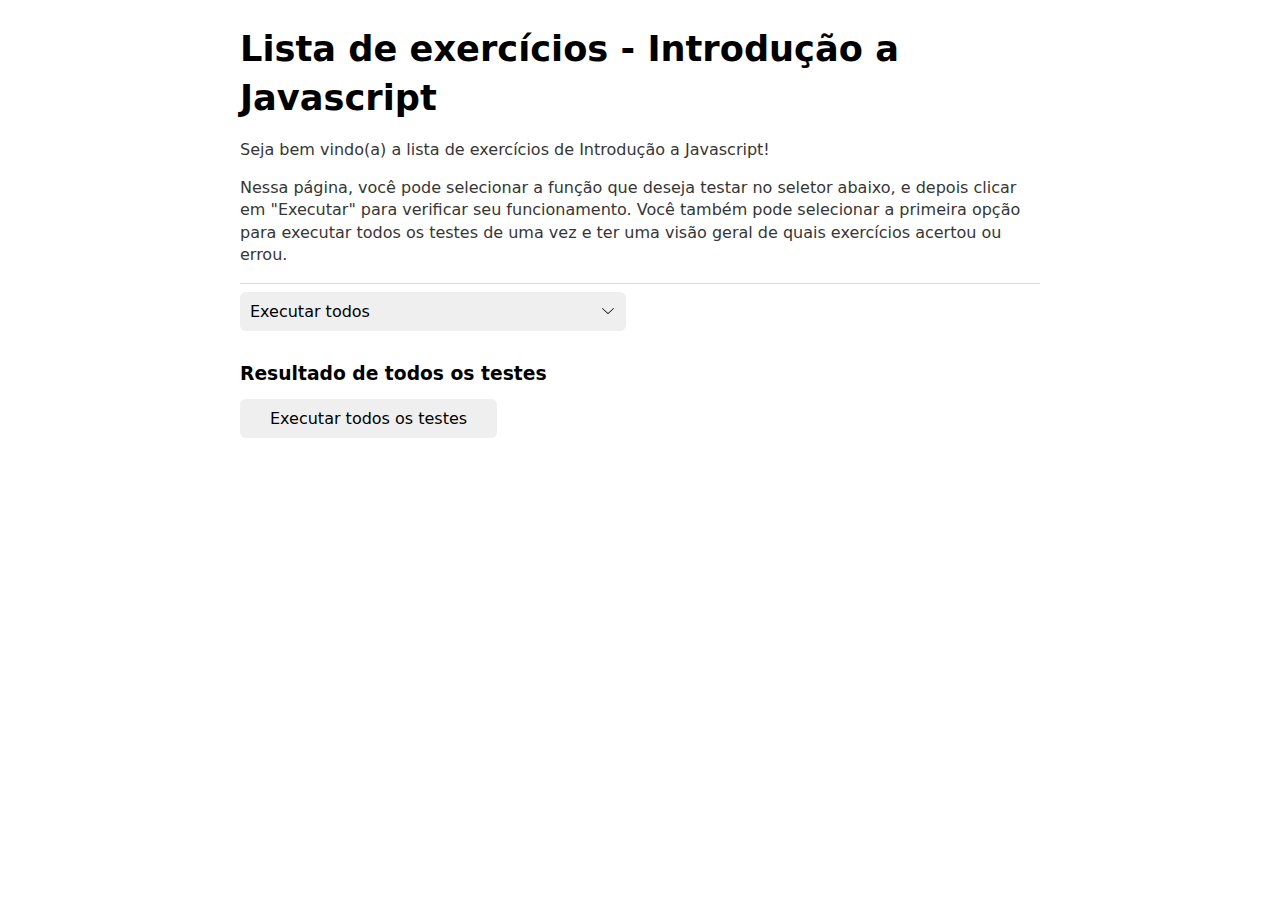
<file: modulo1/projeto-lista-js/index.html>
<!DOCTYPE html>
<html lang="en">
<head>
  <meta charset="UTF-8">
  <meta http-equiv="X-UA-Compatible" content="IE=edge">
  <meta name="viewport" content="width=device-width, initial-scale=1.0">
  <script src="./tests.js" defer></script>
  <script src="./exercicios.js" defer></script>
  <title>Document</title>
</head>
<body>
  <div id="root"></div>
</body>
</html>
</file>
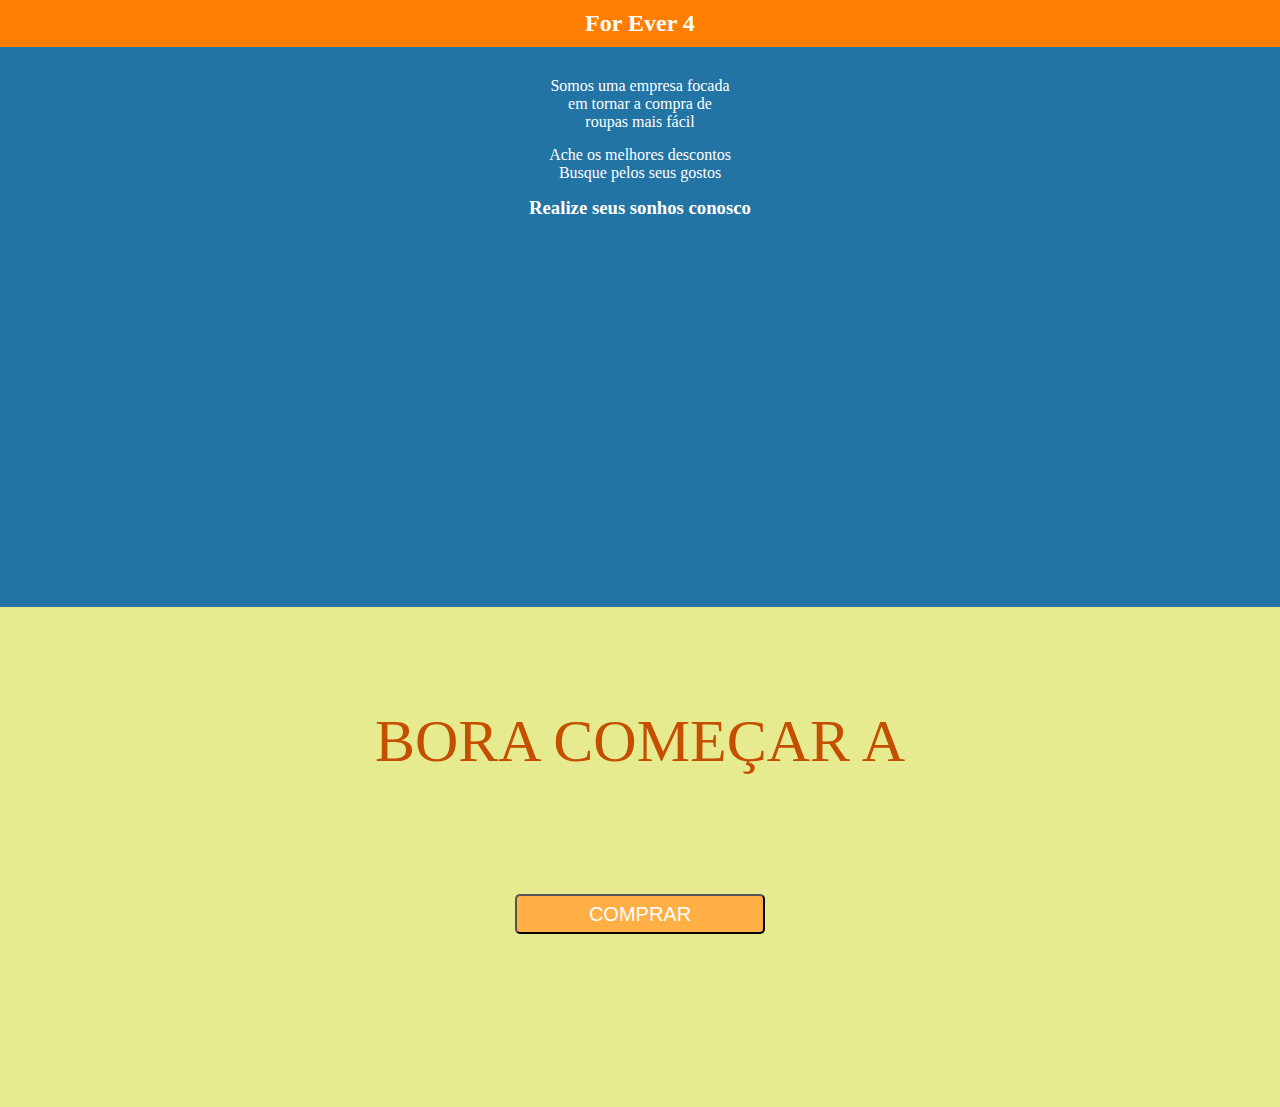
<file: modulo1/css-bugfixes/home.html>
<!DOCTYPE html>
<html lang="en">

<head>
    <meta charset="UTF-8">
    <meta name="viewport" content="width=device-width, initial-scale=1.0">
    <meta http-equiv="X-UA-Compatible" content="ie=edge">
    <link rel="stylesheet" type="text/css" href="index.css">
    <link href="https://fonts.googleapis.com/css?family=Roboto&display=swap" rel="stylesheet">
    <title>For Ever 4</title>
</head>

<body>
    <h2>For Ever 4</h2>
    <div>
        <div class="container" id="container-de-descricao">
            <p> Somos uma empresa focada<br> em tornar a compra de<br> roupas mais fácil </p>
            <ol>
                <li> Ache os melhores descontos</li>
                <li> Busque pelos seus gostos</li>
            </ol>
            <h3> Realize seus sonhos conosco</h3>
        </div>

        <div class="container" id="container-para-comprar">
            <p> BORA COMEÇAR A </p><br>
            <a href="comprar.html"><button class="botao-amarelo" > COMPRAR </button></a>
        </div>
    </div>
</body>
</body>

</html>
</file>
<file: modulo1/css-bugfixes/index.css>
/** 
  *
  *  ESTILOS GERAIS 
  *
  **/

* {
    margin: 0;
    padding: 0;
}

h2 {
    background-color: #fe7e02;
    padding: 10px 5px 10px 5px;
    color: white;
    text-align: center;
}

input {
    height: 20px;
    width: 500px;
}

button:focus {
    color: white;
}

img {
    width: 100px;
}

/*
div>p:first-child {
    display: inline;
}

*/


div img {
    height: 15px;
    width: 25px;
}


.botao-amarelo {
    background-color: #ffaf43;
    width: 250px;
    height: 40px;
    border-radius: 5px;
    font-size: 20px;
    color: white;
}

.botao-amarelo:hover {
    background-color: #c44f00;
}

.container {
    height: 500px;
    text-align: center;
}

.icone {
    height: 15px;
    width: 25px;
}


/** 
  *
  *  ESTILOS HOME 
  *
  **/

#container-de-descricao {
    background-color: #2274a5;
    color: white;
    padding: 30px 0px;
}


#container-de-descricao>ol {
    padding: 15px 0px;
    
}


#container-para-comprar {
    background-color: #e7eb90;
}

#container-para-comprar>p {
    color: #c44f00;
    padding: 100px 0;
    font-size: 60px;
}


/**
  *
  *  ESTILOS COMPRAR 
  *
  **/


div:nth-child(2),
div:last-child {
    text-align: center;
}

table {
    width: 60%;
    margin:auto;
}

td button {
    background-color: #fadf63;
    width: 150px;
    height: 30px;
    border-radius: 5px;
    color: black;
}

td button:hover {
    background-color: #635a3d;

}

td button:active {
    color: white;
}

.container-do-search {
    margin-top: 20px;
    height: 100px;
}


#back-button {
    background-color: white;
    width: 100px;
    height: 20px;
    border: 1px solid black;
    border-radius: 5px;
    font-size: 10px;
    color: black;
}

#back-button:hover {
    background-color: #635a3d
}

#back-button:active {
    color: white;
}

.td-centralizada {
    text-align: center;
}

.imagens-produtos {
    width: 50px;
    height: 50px;
}
</file>
